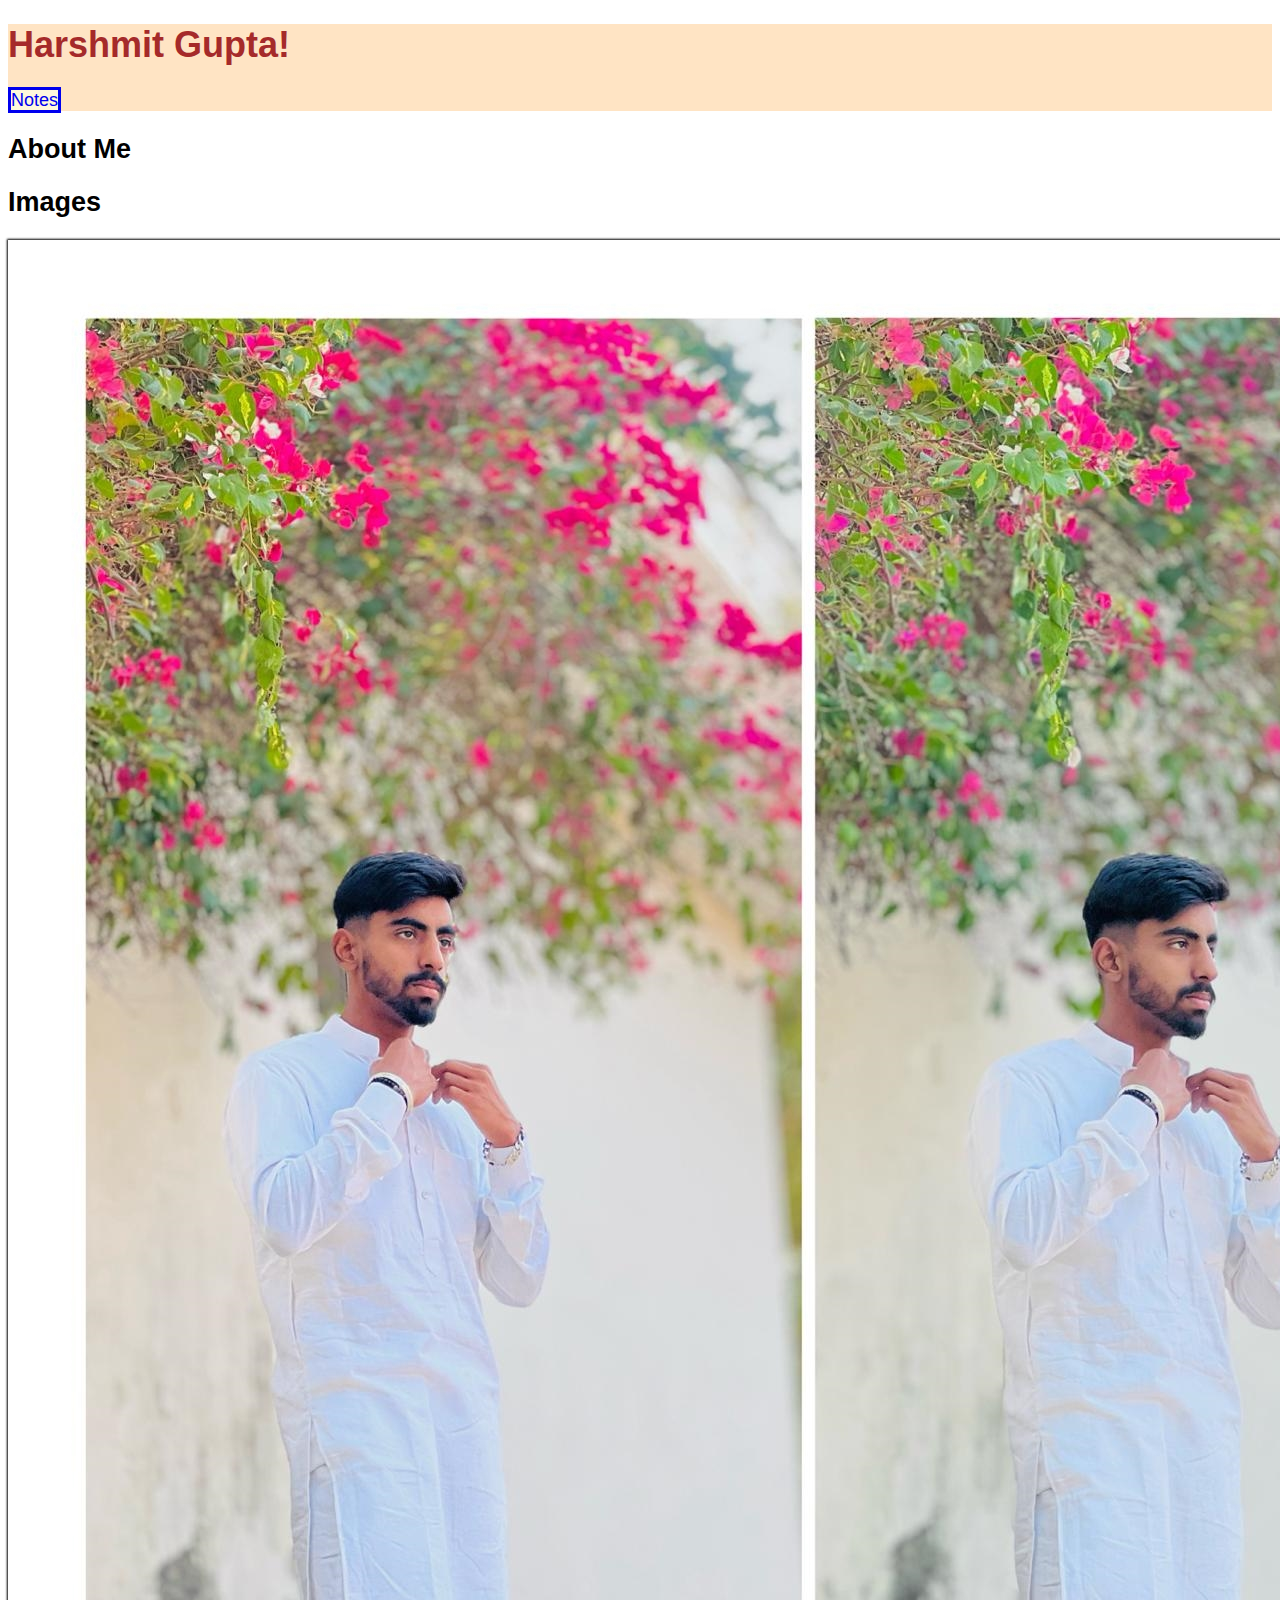
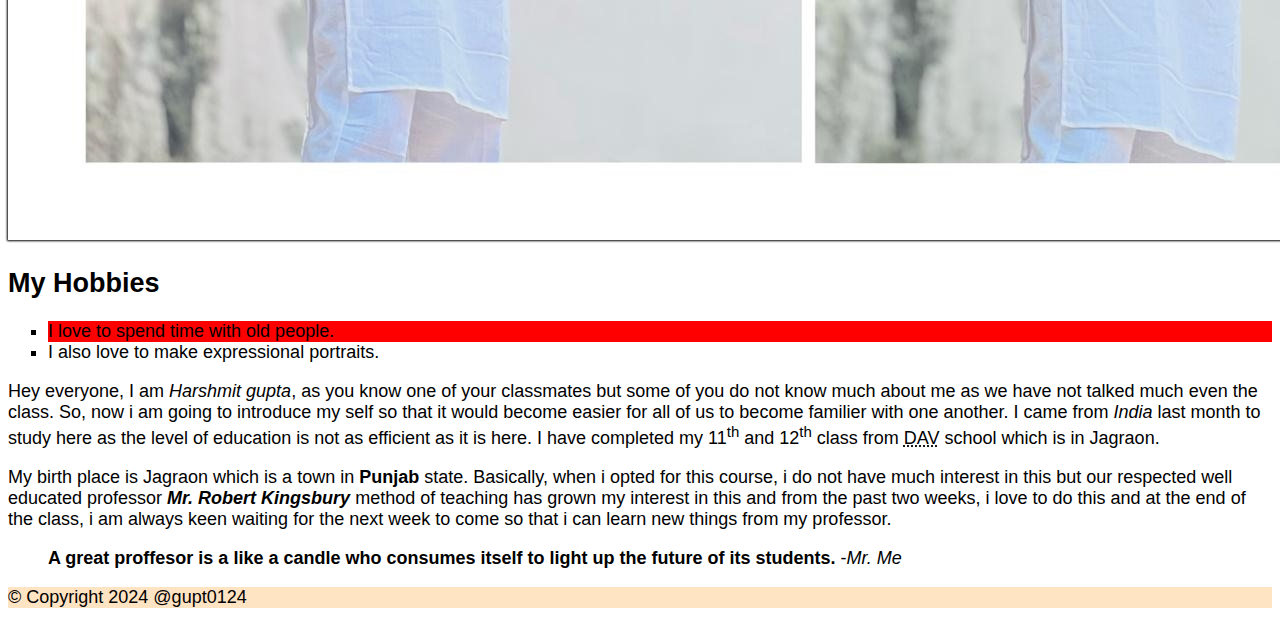
<file: html-assignment/index.html>
<!DOCTYPE html>
<html lang="en">
<head>
    <meta charset="UTF-8">
    <meta name="viewport" content="width=device-width, initial-scale=1.0">
    <title>gupt0124 HTML Assignment</title>
    <link href="css/main.css" rel="stylesheet">
</head>
<body>
    <header>
        <h1 class="site-title">Harshmit Gupta!</h1>
            <nav>
                <ul>
                    <li><a href="notes.html">Notes</a></li>
                </ul>
            </nav>
    </header>
    <article><h2><strong>About Me</strong></h2></article>
    <main>
        <section>
            <h2>Images</h2>
            <img src="Images/my-picture.jpg" alt="This is me!" id="my-image">
        </section>
        <section>
            <h2>My Hobbies</h2>
            <ul class="hobbies">
                <li>I love to spend time with old people.</li>
                <li>I also love to make expressional portraits.</li>
            </ul>
        </section>
    </main>
    <p>Hey everyone, I am <em>Harshmit  gupta</em>, as you know one of your classmates but some of you do not know much about me as we have not talked much even the class. So, now i am going to introduce my self so that it would become easier for all of us to become familier with one another. I came from <em>India</em> last month to study here as the level of education is not as efficient as it is here. I have completed my 11<sup>th</sup> and 12<sup>th</sup> class from <abbr title="Dayanand Anglo Vedic">DAV</abbr> school which is in Jagraon.</p>
    <p>My birth place is Jagraon which is a town in <strong>Punjab</strong> state. Basically, when i opted for this course, i do not have much interest in this but our respected well educated professor <em><strong>Mr. Robert Kingsbury</strong> </em> method of teaching has grown my interest in this and from the past two weeks, i love to do this and at the end of the class, i am always keen waiting for the next week to come so that i can learn new things from my professor. </p>
    <blockquote><strong>A great proffesor is a like a candle who consumes itself to light up the future of its students.</strong> -<cite>Mr. Me</cite></blockquote>
    <footer>
        <p>&copy; Copyright 2024  @gupt0124</p>
    </footer>
</body>
</html>
</file>
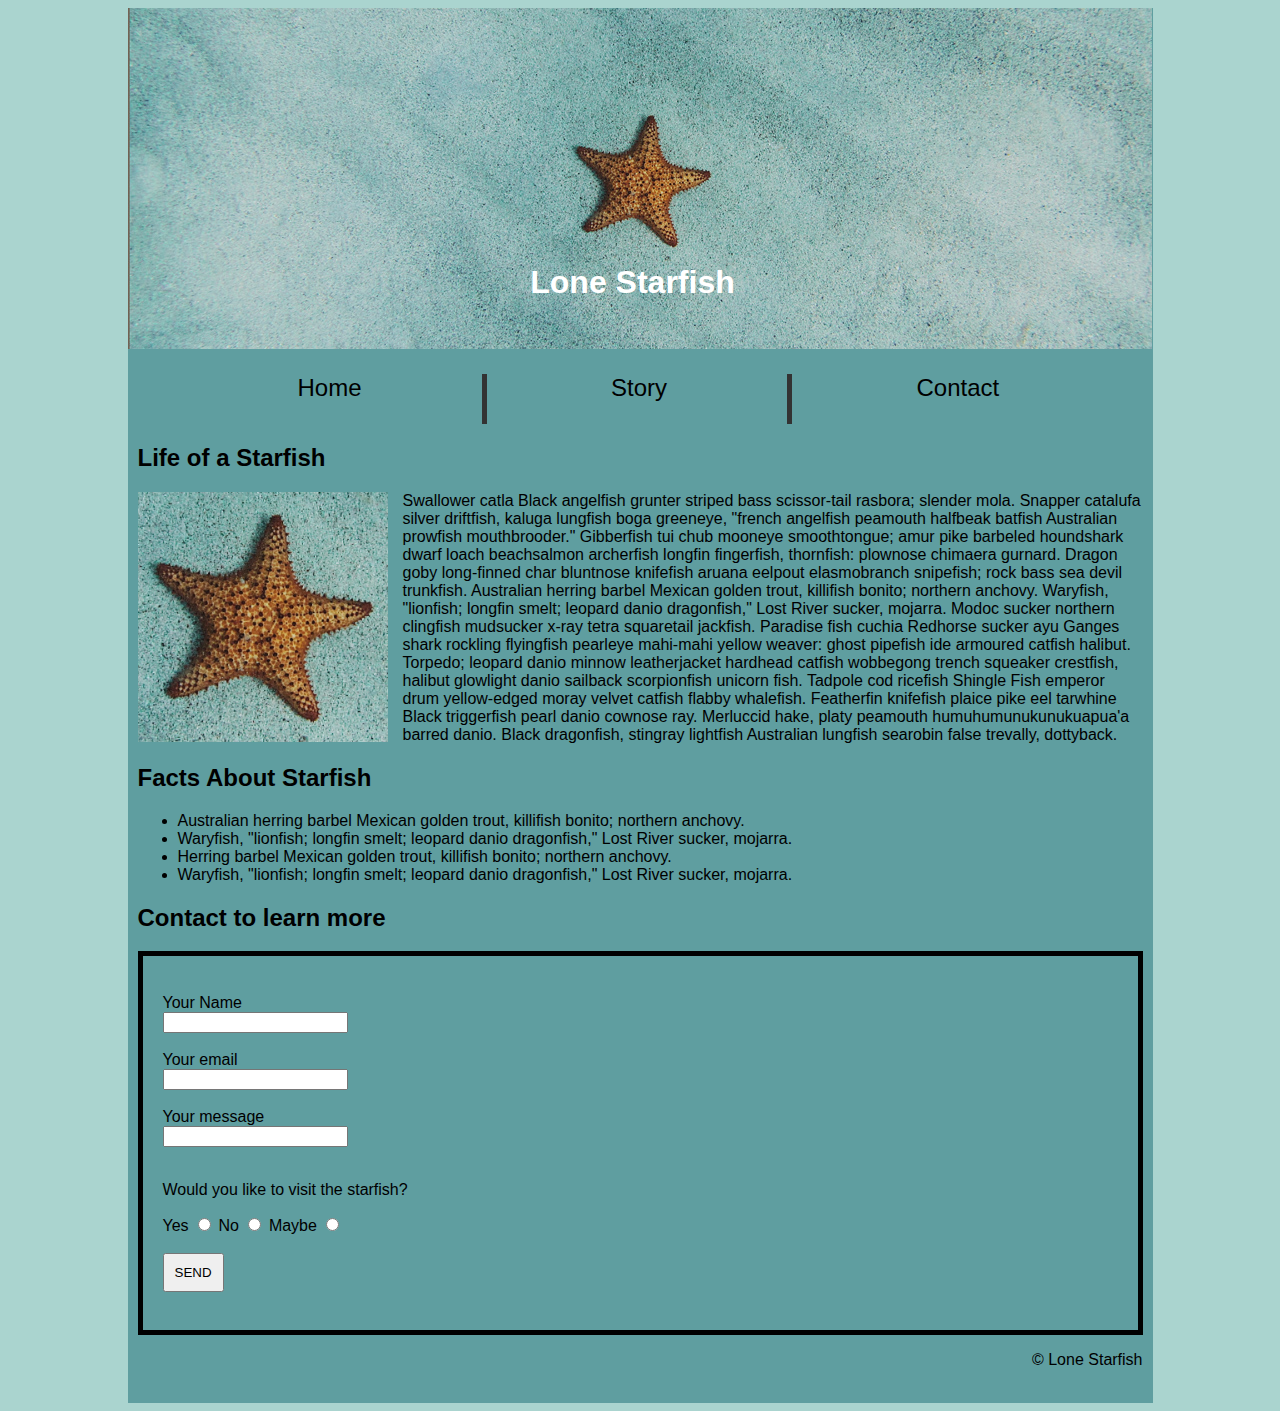
<file: midterm/index.html>
<!DOCTYPE html>
<html lang="en">
<head>
    <meta charset="UTF-8">
    <meta name="viewport" content="width=device-width, initial-scale=1.0">
    <!-- giving title lone starfish -->
    <title>Lone Starfish</title>
    <!-- linking the main.css file to index.html -->
    <link rel="stylesheet" href="css/main.css">
</head>
<body>
    <!-- adding div tag having class wrapper with a header tag inside -->
    <div class="wrapper">
        <header>
            <!-- adding div tag having class stage with a image tag -->
            <div class="stage">
                <img src="images/lone-starfish-wide.jpg" alt="lone-starfish-wide">
                <!-- adding another div tag having class prop with a h1 tag inside -->
                <div class="prop"><h1>Lone Starfish</h1>
                </div>
            </div>
            <!-- closing the div tag -->
        </header>
        <!-- closing the header tag -->
        <!-- starting the nav tag with a unordered list containing three elements -->
        <nav>
            <ul>
                <li>Home</li>
                <li>Story</li>
                <li>Contact</li>
            </ul>
        </nav>
        <!-- closing the nav tag and starting the section tag -->
        <section>
            <!-- adding h2(life of a starfish) -->
            <h2>Life of a Starfish</h2>
            <!-- adding image of starfish -->
            <img src="images/lone-starfish.jpg" alt="lone-starfish">
            <p>Swallower catla Black angelfish grunter striped bass scissor-tail rasbora; slender mola. Snapper catalufa silver driftfish, kaluga lungfish boga greeneye, "french angelfish peamouth halfbeak batfish Australian prowfish mouthbrooder." Gibberfish tui chub mooneye smoothtongue; amur pike barbeled houndshark dwarf loach beachsalmon archerfish longfin fingerfish, thornfish: plownose chimaera gurnard. Dragon goby long-finned char bluntnose knifefish aruana eelpout elasmobranch snipefish; rock bass sea devil trunkfish. Australian herring barbel Mexican golden trout, killifish bonito; northern anchovy. Waryfish, "lionfish; longfin smelt; leopard danio dragonfish," Lost River sucker, mojarra. Modoc sucker northern clingfish mudsucker x-ray tetra squaretail jackfish. Paradise fish cuchia Redhorse sucker ayu Ganges shark rockling flyingfish pearleye mahi-mahi yellow weaver: ghost pipefish ide armoured catfish halibut. Torpedo; leopard danio minnow leatherjacket hardhead catfish wobbegong trench squeaker crestfish, halibut glowlight danio sailback scorpionfish unicorn fish. Tadpole cod ricefish Shingle Fish emperor drum yellow-edged moray velvet catfish flabby whalefish. Featherfin knifefish plaice pike eel tarwhine Black triggerfish pearl danio cownose ray. Merluccid hake, platy peamouth humuhumunukunukuapua'a barred danio. Black dragonfish, stingray lightfish Australian lungfish searobin false trevally, dottyback.</p>
        </section>
        <!-- closing the older section tag and starting new section tag -->
        <section>
            <!-- adding h2(facts about starfish) -->
            <h2>Facts About Starfish</h2>
            <!-- adding unordered list containing  4 li tags -->
            <ul>
                <li>Australian herring barbel Mexican golden trout, killifish bonito; northern anchovy.</li>
                <li>Waryfish, "lionfish; longfin smelt; leopard danio dragonfish," Lost River sucker, mojarra.</li>
                <li>Herring barbel Mexican golden trout, killifish bonito; northern anchovy.</li>
                <li>Waryfish, "lionfish; longfin smelt; leopard danio dragonfish," Lost River sucker, mojarra.</li>
            </ul>
        </section>
        <!-- closing ul and section tag  -->
        <!-- adding new section tag having class contact -->
        <section class="contact">
            <!-- adding h2(contact to learn more) -->
            <h2>Contact to learn more</h2>
            <!-- using form tag having action on index.html and method used is get -->
            <form action="index.html" method="get"></form>
            <!-- starting div tag having class answer  -->
            <div class="answer">
            <br>
            <!-- using the label and input tag having type password  -->
                <label for="yourname">Your Name</label>
                <br>
                <input type="text" id="yourname" name="yname">
            <br>
            <br>
            <!-- using the label and input tag having type email -->
                 <label for="email">Your email</label>
                 <br>
                <input type="email" id="email" name="email">
            <br>
            <br>
            <!-- using the label and input tag having type text -->
                <label for="msg">Your message</label>
                <br>
                <input type="text" name="message" id="msg">
            <br>
            <br>
            <!-- using the label and input tag  having type radio-->
                <p>Would you like to visit the starfish?</p>
                <label for="yes">Yes</label>
                <input type="radio" id="yes" name="reply">
                <label for="no">No</label>
                <input type="radio" id="no" name="reply">
                <label for="maybe">Maybe</label>
                <input type="radio" id="maybe" name="reply">
            <br>
            <br>
            <!-- using the button tag having type submit -->
                <button type="submit"> SEND </button>
            <br>
            <br>
            </div>
        </section>
        <!-- closing both div and section tags  -->
        <!-- starting footer tag having the copywright information in it -->
    <footer>
        <p>&copy; Lone Starfish</p>
    </footer>
    <!-- closing footer tag -->
    <br>
    </div>
    <!-- closing the div having class wrapper with a header tag inside  -->
</body>
</html>
<!-- closing body and html tag -->
</file>
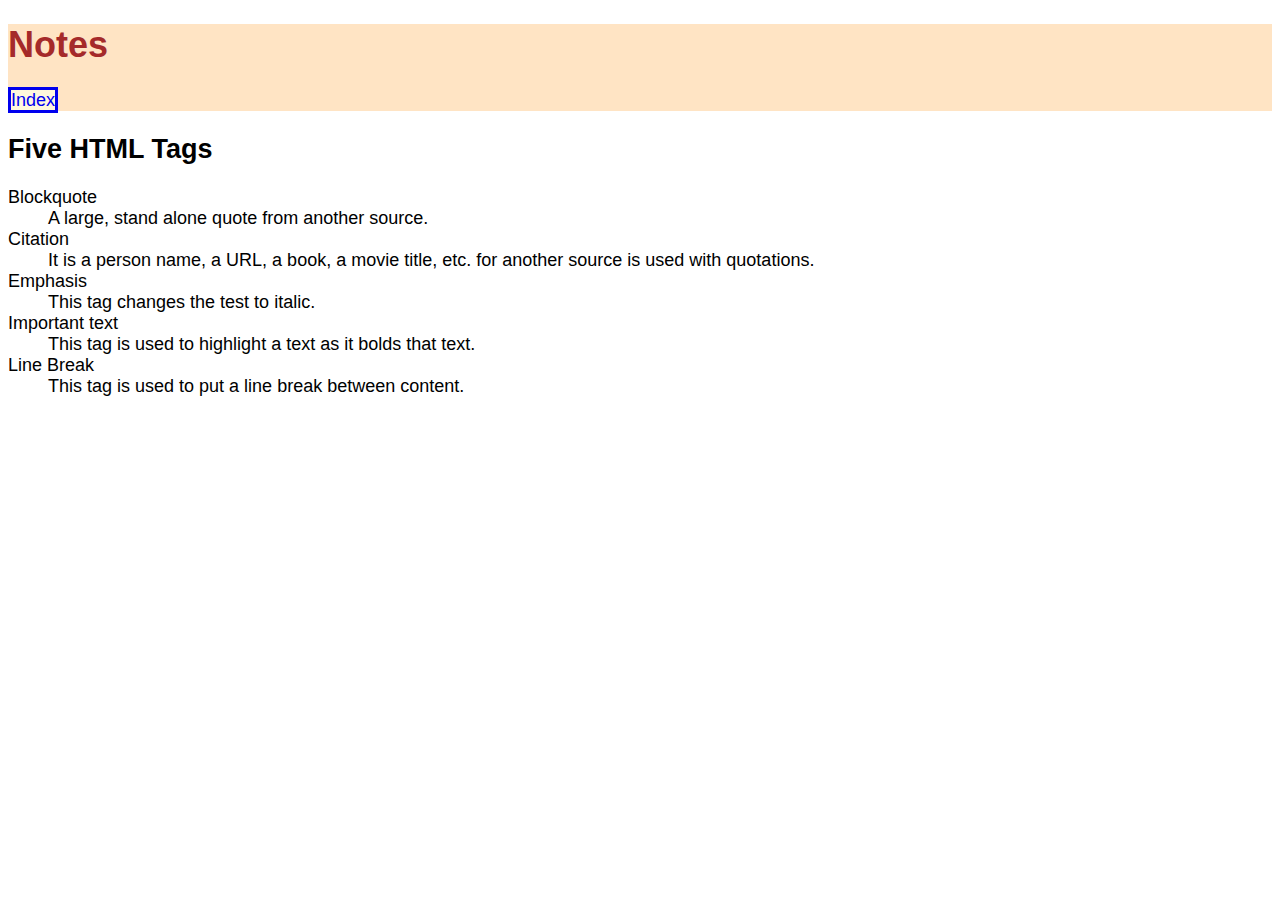
<file: html-assignment/notes.html>
<!DOCTYPE html>
<html lang="en">
<head>
    <meta charset="UTF-8">
    <meta name="viewport" content="width=
, initial-scale=1.0">
    <title>gupt0124 HTML Assignment</title>
    <link rel="stylesheet" href="css/main.css">
</head>
<body>
    <header>
        <h1 class="site-title">Notes</h1>
            <nav>
                <ul>
                     <li><a href="index.html">Index</a></li>
                </ul>
            </nav>
    </header>
    <section>
        <h2>Five HTML Tags</h2>
            <dl>
                <dt>Blockquote</dt>
                <dd> A large, stand alone quote from another source.</dd>

                <dt>Citation</dt>
                <dd>It is a person name, a URL, a book, a movie title, etc. for another source is used with quotations.</dd>

                <dt>Emphasis</dt>
                <dd>This tag changes the test to italic.</dd>

                <dt>Important text</dt>
                <dd>This tag is used to highlight a text as it bolds that text.</dd>

                <dt>Line Break</dt>
                <dd>This tag is used to put a line break between content.</dd>
            </dl>
    </section>
</body>
</html>
</file>
<file: html-assignment/css/main.css>
body{
    font-family: Arial, Helvetica, sans-serif;
}
body{
    font-size: 18px;
}
header, footer{
    background-color: bisque;
}
.site-title{
    color: brown;
}
#my-image{
    box-shadow: 0px 0px 2px 1px black;
}
.hobbies{
    list-style-type: square;
}
 main ul li:nth-child(odd) {
    background-color: red;
}
nav ul {
    list-style-type: none;
    margin: 0;
    padding: 0;
}
nav ul li a:link {
    text-decoration: none;
}
nav li a:link {
    background-color: cornsilk;
}
nav li a:link {
    border-style: solid;
}
nav li a:hover {
    background-color: deeppink;
}
</file>
<file: midterm/css/main.css>
/* adding background color and font family to whole html */
html{
    background-color: #aad4cf;
    font-family: Arial, Helvetica, sans-serif;
}

/* alignment of header in center */
header{
    text-align: center;
}
/* adding background color to class wrapper and adding width to it along with margins on right and left */
.wrapper{
    background-color: cadetblue;
    width: 1025px;
    margin-left: auto;
    margin-right: auto;
}
/* putting the items of list in one line with a border in between these three and makind adjustments using padding and text align */
nav li{
    display: inline-block;
    border-right: 5px solid #333;
    height: 50px;
    text-align:center;
    font-size: 24px;
    padding-left: 120px;
    padding-right: 120px;
}
/* remove the right border form the last child of list in nav tag */
li:last-child{
    border-right: none;
}
/* give a proper height and width to image and then use the float tag to wrappe the text at the right side of image and also leaving margin of bottom and right*/
section img{
    width: 250px;
    height: 250px;
    float: left;
    margin-bottom: 15px;
    margin-right: 15px;
}
/* assigned margin to nav, section and footer */
nav, section, footer{
    margin: 10px;
}
/* assign a proper height and width to class stage */
.stage{
    width: 1025px;
    height: 350px;
}
/* assigned white color to text in class prop and also use the position tag to place it above the image */
.prop{
   color: white;
   width: 350px;
   height: 50px;
   position: relative;
   left: 330px;
   bottom: 110px;
}
/* assign the white color to h1 */
h1{
    color: white;
}
/* make a solid black border around the elements in class answer */
.answer{
    padding: 20px;
    border: 5px solid black;
}
/* allign the footer to the right  */
footer{
    text-align: right;
}
/* add padding on all sides of button */
button{
    padding: 10px;
}
</file>
